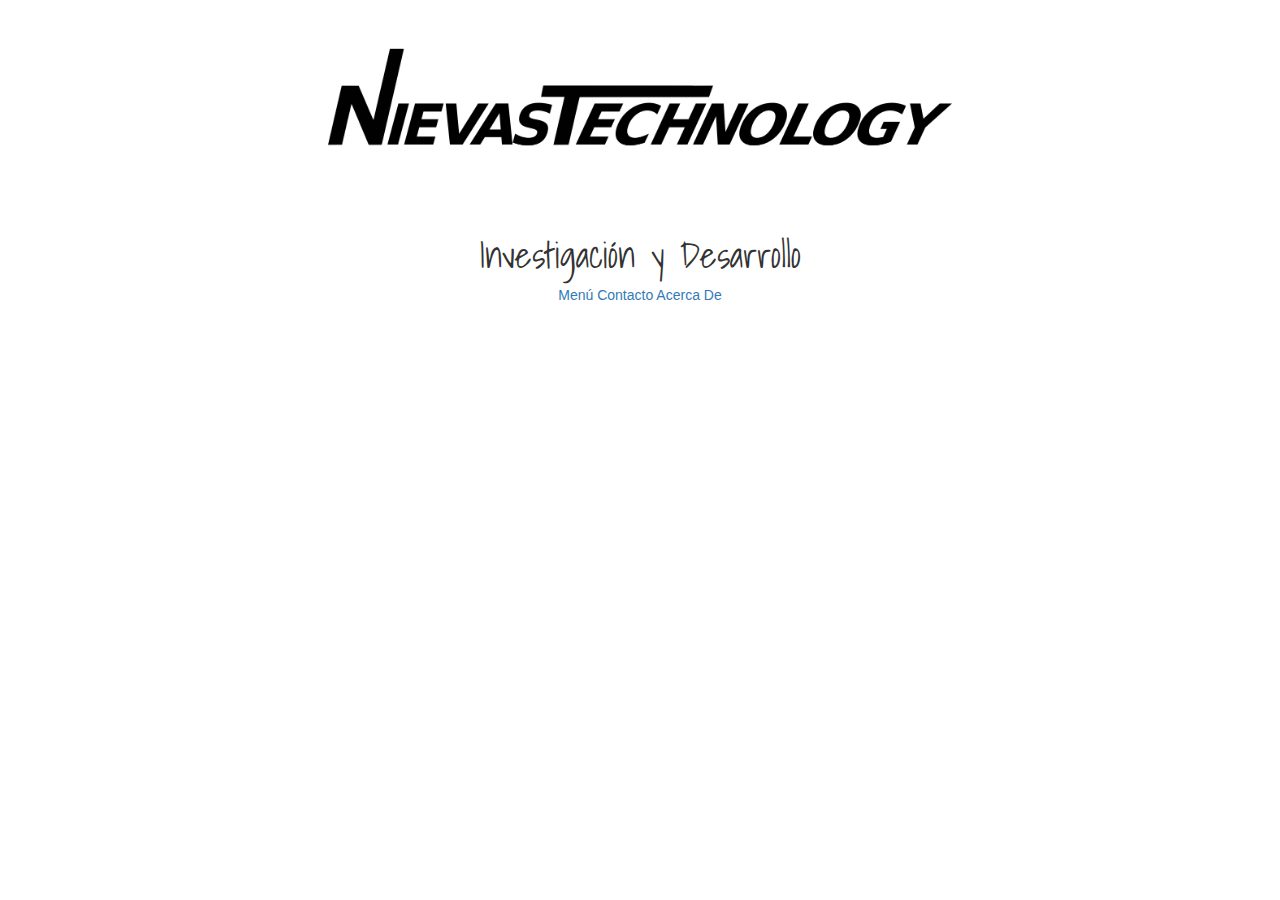
<file: index.html>
<!DOCTYPE html>
<head>
		<meta http-equiv="content-type" content="text/html; charset=utf-8">
		<link rel="stylesheet" href="css/main.css"<>
		<link href='https://fonts.googleapis.com/css?family=Ultra' rel='stylesheet' type='text/css'>
		<link href='https://fonts.googleapis.com/css?family=Shadows+Into+Light' rel='stylesheet' type='text/css'>
		<link rel="stylesheet" href="https://maxcdn.bootstrapcdn.com/bootstrap/3.3.6/css/bootstrap.min.css"<>
		<title>Nievas Technology</title>
				
	</head>

	<body>	
		
	
	
		<div class= "col-md-12 center-block text-center" >
		<img src="img/logo_NievasTechnology_large.png" alt="">
		<h1 class="shadow-fuente" >Investigación y Desarrollo</h1>
		<a href="res/menu.html">Menú</a>
        <a href="./res/contacto.html">Contacto</a>
		<a href="res/acerca.html">Acerca De</a>
	</div>
	
	
	</body>	
</html>
</file>
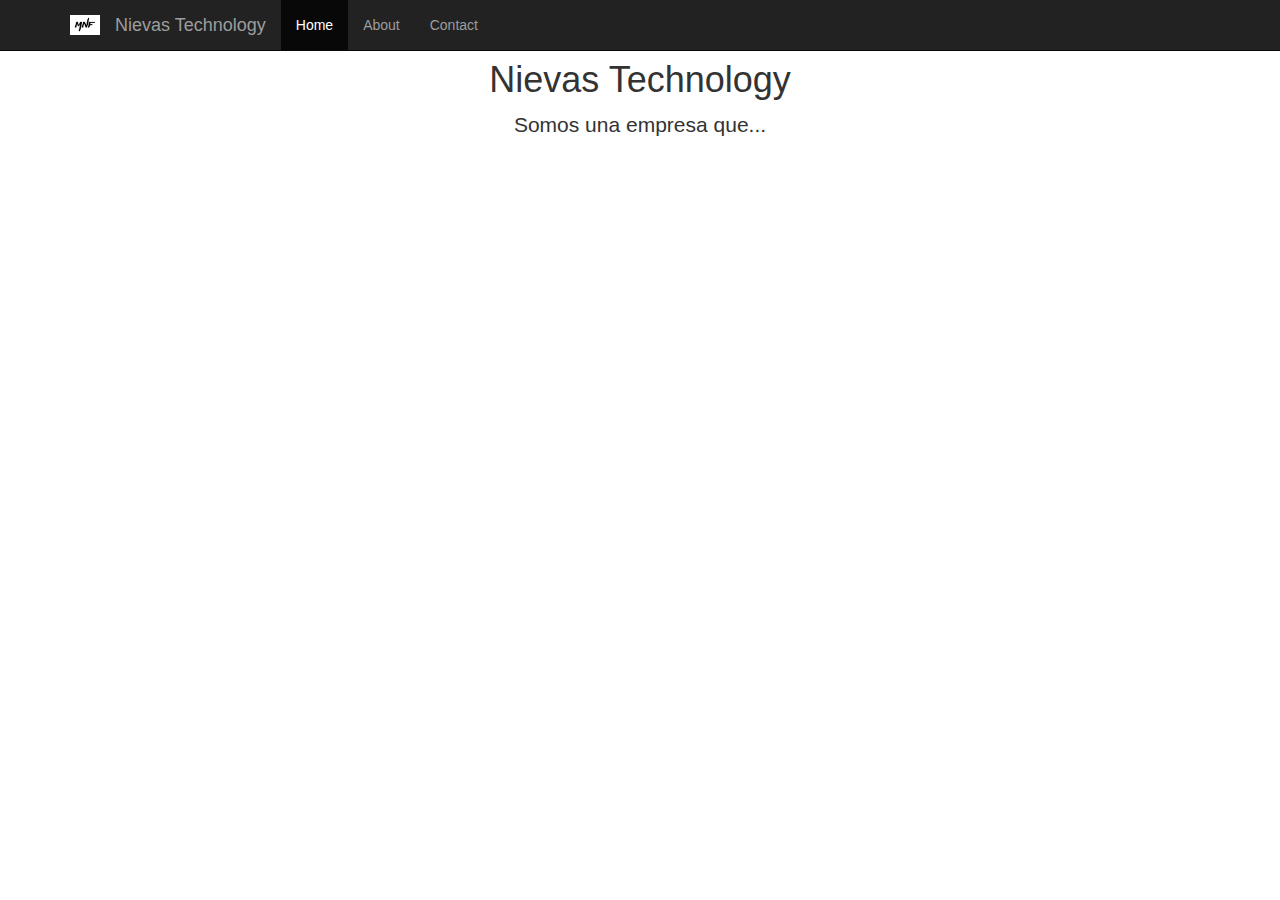
<file: res/acerca.html>
<!DOCTYPE html>
<head>
	<meta http-equiv="content-type" content="text/html; charset=utf-8">
	<link rel="stylesheet" href="https://maxcdn.bootstrapcdn.com/bootstrap/3.3.6/css/bootstrap.min.css">
	<link rel="stylesheet" href="../css/main.css">
	<title>Nievas Technology</title>
    <script src="https://ajax.googleapis.com/ajax/libs/jquery/1.12.0/jquery.min.js"></script>
    <script src="http://maxcdn.bootstrapcdn.com/bootstrap/3.3.6/js/bootstrap.min.js"></script>
<style>
    .carousel-inner > .item > img,
    .carousel-inner > .item > a > img {
    width: 70%;
    margin: auto;
  }
  </style>
	</head>
<body>		
    <nav class="navbar navbar-inverse navbar-fixed-top ">

	    <div class="container">
		    <div class="navbar-header">
			    <button type="button" class="navbar-toggle collapsed" data-toggle="collapse" data-target="#navbar" aria-expanded="false" aria-controls="navbar">
			    <span class="sr-only">Toggle navigation</span>
			    <span class="icon-bar"></span>
			    <span class="icon-bar"></span>
			    <span class="icon-bar">
			    </span>
			    </button>
		    <img src="../img/LOGO_MARTIN.jpg" class="imagen_logo_chica navbar-brand ">
	     	<a class="navbar-brand" href="#">Nievas Technology</a>
		    </div>
	            <div id="navbar" class="collapse navbar-collapse">
		    <ul class="nav navbar-nav">
			    <li class="active"><a href="../res/menu.html">Home</a></li>
			    <li><a href="#about">About</a></li>
			    <li><a href="#contact">Contact</a></li>
		    </ul>

	</div><!--/.nav-collapse -->
	</nav>
<div class="container">

      <div class="about-texto">
        <h1>Nievas Technology</h1>
        <p class="lead">Somos una empresa que...</p>
      </div>

</div><!-- /.container -->



<body>
</file>
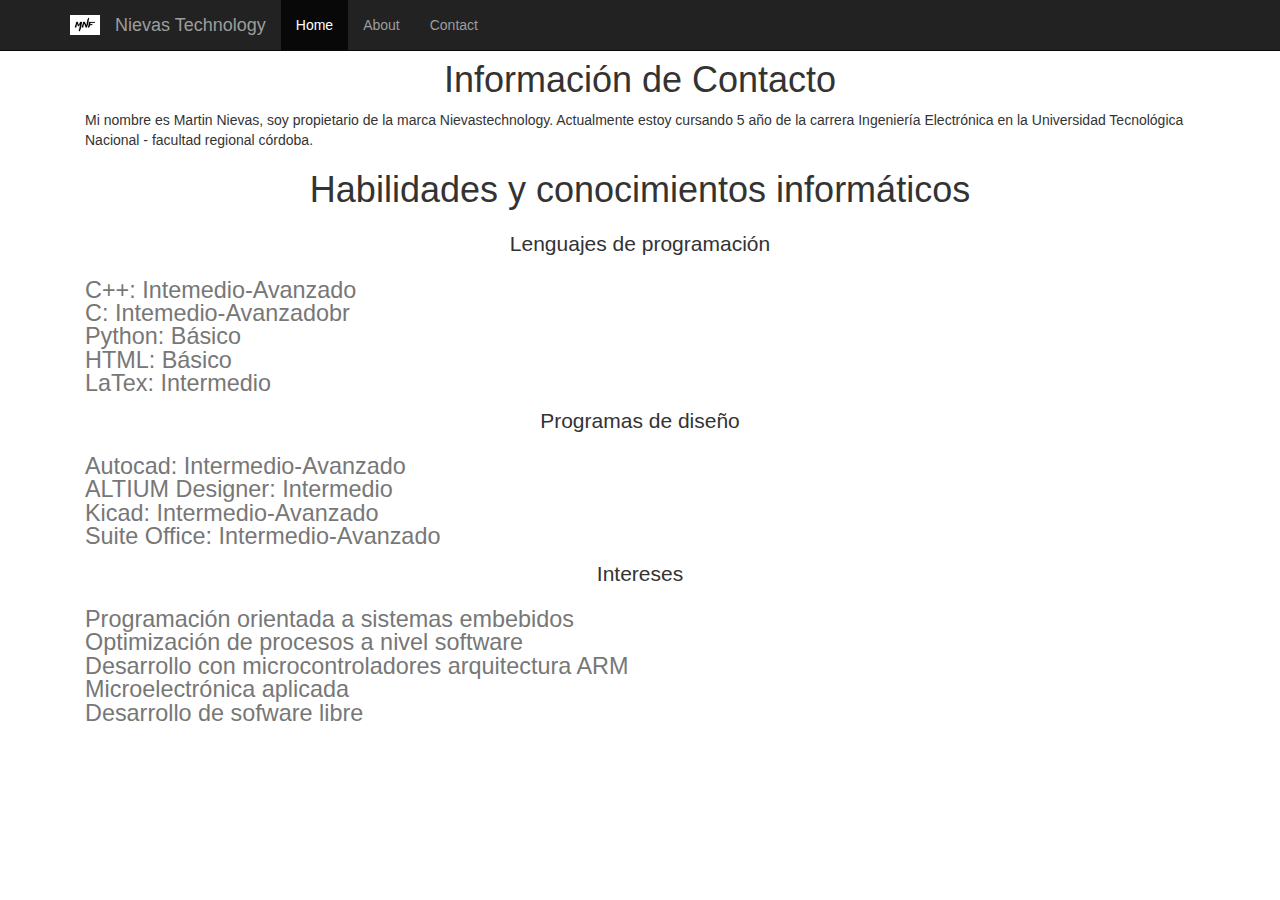
<file: res/contacto.html>
<!DOCTYPE html>
<head>
	<meta http-equiv="content-type" content="text/html; charset=utf-8">
	<link rel="stylesheet" href="https://maxcdn.bootstrapcdn.com/bootstrap/3.3.6/css/bootstrap.min.css">
	<link rel="stylesheet" href="../css/main.css">
	<title>Nievas Technology</title>
    <script src="https://ajax.googleapis.com/ajax/libs/jquery/1.12.0/jquery.min.js"></script>
    <script src="http://maxcdn.bootstrapcdn.com/bootstrap/3.3.6/js/bootstrap.min.js"></script>
<style>
    .carousel-inner > .item > img,
    .carousel-inner > .item > a > img {
    width: 70%;
    margin: auto;
  }
  </style>
	</head>
<body>		
    <nav class="navbar navbar-inverse navbar-fixed-top ">

	    <div class="container">
		    <div class="navbar-header">
			    <button type="button" class="navbar-toggle collapsed" data-toggle="collapse" data-target="#navbar" aria-expanded="false" aria-controls="navbar">
			    <span class="sr-only">Toggle navigation</span>
			    <span class="icon-bar"></span>
			    <span class="icon-bar"></span>
			    <span class="icon-bar">
			    </span>
			    </button>
		    <img src="../img/LOGO_MARTIN.jpg" class="imagen_logo_chica navbar-brand ">
	     	<a class="navbar-brand" href="#">Nievas Technology</a>
		    </div>
	            <div id="navbar" class="collapse navbar-collapse">
		    <ul class="nav navbar-nav">
			    <li class="active"><a href="../res/menu.html">Home</a></li>
			    <li><a href="#about">About</a></li>
			    <li><a href="#contact">Contact</a></li>
		    </ul>

	</div><!--/.nav-collapse -->
	</nav>
<div class="container">

      <div class="about-texto">
        <h1>Información de Contacto </h1>
        <p class="font-size: normal text-left">Mi nombre es Martin Nievas, soy propietario de la marca Nievastechnology. Actualmente estoy cursando 5 año de la carrera Ingeniería Electrónica en la Universidad Tecnológica Nacional - facultad regional córdoba.
       </p>



<h1>Habilidades y conocimientos informáticos<br />
<h1>
<p class="lead">Lenguajes de programación </p>
<p class="font-size: small text-left">
C++: Intemedio-Avanzado <br>
C: Intemedio-Avanzadobr <br>
Python: Básico <br>    
HTML: Básico <br>
LaTex: Intermedio <br>


</p>

<p class="lead">Programas de diseño</p>
<p class="font-size: small text-left">
Autocad: Intermedio-Avanzado <br>
ALTIUM Designer: Intermedio <br>
Kicad: Intermedio-Avanzado <br>
Suite Office: Intermedio-Avanzado <br>


</p>

<p class="lead">Intereses</p>
<p class="font-size: small text-left">
Programación orientada a sistemas embebidos <br>
Optimización de procesos a nivel software <br>
Desarrollo con microcontroladores arquitectura ARM <br>
Microelectrónica aplicada <br>
Desarrollo de sofware libre <br>


</div>

</div><!-- /.container -->



<body>
</file>
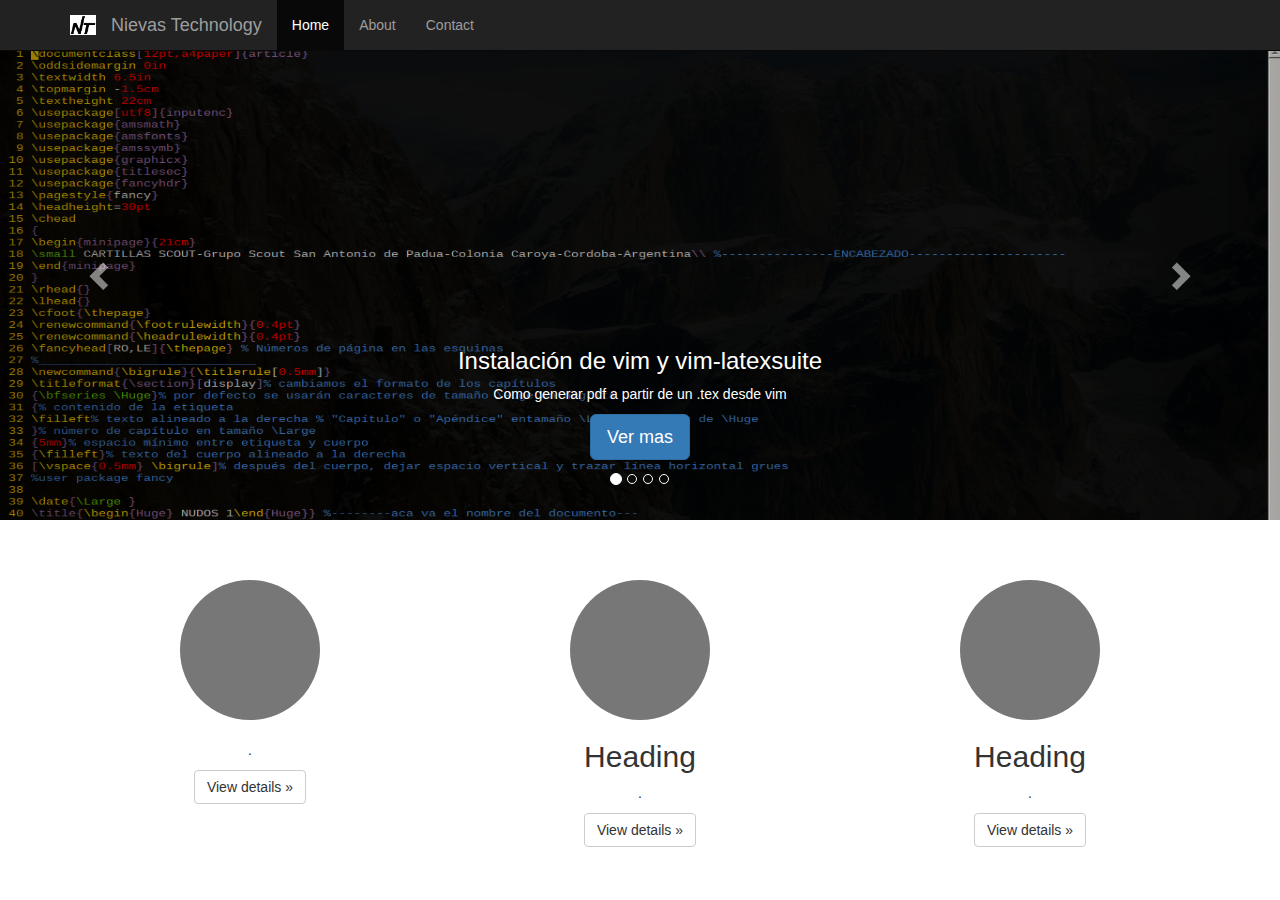
<file: res/menu.html>
<!DOCTYPE html>
<head>
	<meta http-equiv="content-type" content="text/html; charset=utf-8">
	<link rel="stylesheet" href="https://maxcdn.bootstrapcdn.com/bootstrap/3.3.6/css/bootstrap.min.css"<>
	<link rel="stylesheet" href="../css/main.css"<>
	<title>Nievas Technology</title>
    <script src="https://ajax.googleapis.com/ajax/libs/jquery/1.12.0/jquery.min.js"></script>
    <script src="http://maxcdn.bootstrapcdn.com/bootstrap/3.3.6/js/bootstrap.min.js"></script>
<style>
    .carousel-inner > .item > img,
    .carousel-inner > .item > a > img {
    width: 70%;
    margin: auto;
  }
  </style>
	</head>
<body>		
    <nav class="navbar navbar-inverse navbar-fixed-top ">

	    <div class="container">
		    <div class="navbar-header">
			    <button type="button" class="navbar-toggle collapsed" data-toggle="collapse" data-target="#navbar" aria-expanded="false" aria-controls="navbar">
			    <span class="sr-only">Toggle navigation</span>
			    <span class="icon-bar"></span>
			    <span class="icon-bar"></span>
			    <span class="icon-bar">
			    </span>
			    </button>
		    <img src="../img/logo_NievasTechnology.png" class="imagen_logo_chica navbar-brand ">
	     	<a class="navbar-brand" href="#">Nievas Technology</a>
		    </div>
	            <div id="navbar" class="collapse navbar-collapse">
		    <ul class="nav navbar-nav">
			    <li class="active"><a href="#">Home</a></li>
			    <li><a href="../res/acerca.html">About</a></li>
			    <li><a href="../res/contacto.html">Contact</a></li>
		    </ul>									        </div><!--/.nav-collapse -->
		    </div>
	    </nav>
	
	     <!-- Main jumbotron for a primary marketing message or call to action -->
	    <!--<div class="jumbotron">
	    <div class="container">
	    <h1>Bienvenidos</h1>
	    <p>Aca va una descripcion</p>
	    <p><a class="btn btn-primary btn-lg" href="#" role="button">Conozca mas &raquo;</a></p>
	    </div>
	    </div>
	    -->
        <br>
  <div id="myCarousel" class="carousel slide" data-ride="carousel">
    <!-- Indicators -->
    <ol class="carousel-indicators">
      <li data-target="#myCarousel" data-slide-to="0" class="active"></li>
      <li data-target="#myCarousel" data-slide-to="1"></li>
      <li data-target="#myCarousel" data-slide-to="2"></li>
      <li data-target="#myCarousel" data-slide-to="3"></li>
    </ol>

    <!-- Wrapper for slides -->
    <div class="carousel-inner" role="listbox">

      <div class="item active">
	 <img src="../img/vim_latexsuite_tutorial.png" alt=""class="imagen_logo_chica" >
        <div class="carousel-caption">
          <h3>Instalación de vim y vim-latexsuite</h3>
          <p> Como generar pdf a partir de un .tex desde vim</p>
	  <p><a class="btn btn-lg btn-primary" href="../res/vim_latexsuite/vim_latexsuite.html" role="button">Ver mas</a></p> 
        </div>
      </div>
      <div class="item">
	 <img src="../img/fuente_kicad.jpg" alt=""class="imagen_logo_chica" >
         <div class="carousel-caption">
          <h3>Fuente Alimentación de Laboratorio</h3>
          <p>Diseño y fabricación</p>
	  <p><a class="btn btn-lg btn-primary" href="../res/fuente/fuente.html" role="button">Ver mas</a></p> 
        </div> 
      </div>

      <div class="item">
         <div class="carousel-caption">
          <h3>Linterna Frontal Con funciones</h3>
          <p>Explicación del código y circuitos</p>
        </div>
      </div>
    

      <div class="item">
        <div class="carousel-caption">
          <h3>Agregar Tema</h3>
          <p>Seguir agregando</p>
        </div>
      </div>
  
    </div>

    <!-- Left and right controls -->
    <a class="left carousel-control" href="#myCarousel" role="button" data-slide="prev">
      <span class="glyphicon glyphicon-chevron-left" aria-hidden="true"></span>
      <span class="sr-only">Previous</span>
    </a>
    <a class="right carousel-control" href="#myCarousel" role="button" data-slide="next">
      <span class="glyphicon glyphicon-chevron-right" aria-hidden="true"></span>
      <span class="sr-only">Next</span>
    </a>
  </div>

 </div>
<!-- ########## CIRCULOS################# -->

    <div class="container marketing">

      <!-- Three columns of text below the carousel -->
      <div class="row">
        <div class="col-lg-4">
          <img class="img-circle" src="[data-uri]" alt="Generic placeholder image" width="140" height="140">
          <h2></h2>
          <p>.</p>
          <p><a class="btn btn-default" href="#" role="button">View details &raquo;</a></p>
        </div><!-- /.col-lg-4 -->
        <div class="col-lg-4">
          <img class="img-circle" src="[data-uri]" alt="Generic placeholder image" width="140" height="140">
          <h2>Heading</h2>
          <p>.</p>
          <p><a class="btn btn-default" href="#" role="button">View details &raquo;</a></p>
        </div><!-- /.col-lg-4 -->
        <div class="col-lg-4">
          <img class="img-circle" src="[data-uri]" alt="Generic placeholder image" width="140" height="140">
          <h2>Heading</h2>
          <p>.</p>
          <p><a class="btn btn-default" href="#" role="button">View details &raquo;</a></p>
        </div><!-- /.col-lg-4 -->
      </div><!-- /.row -->





	
</body>
	
	<body>
</file>
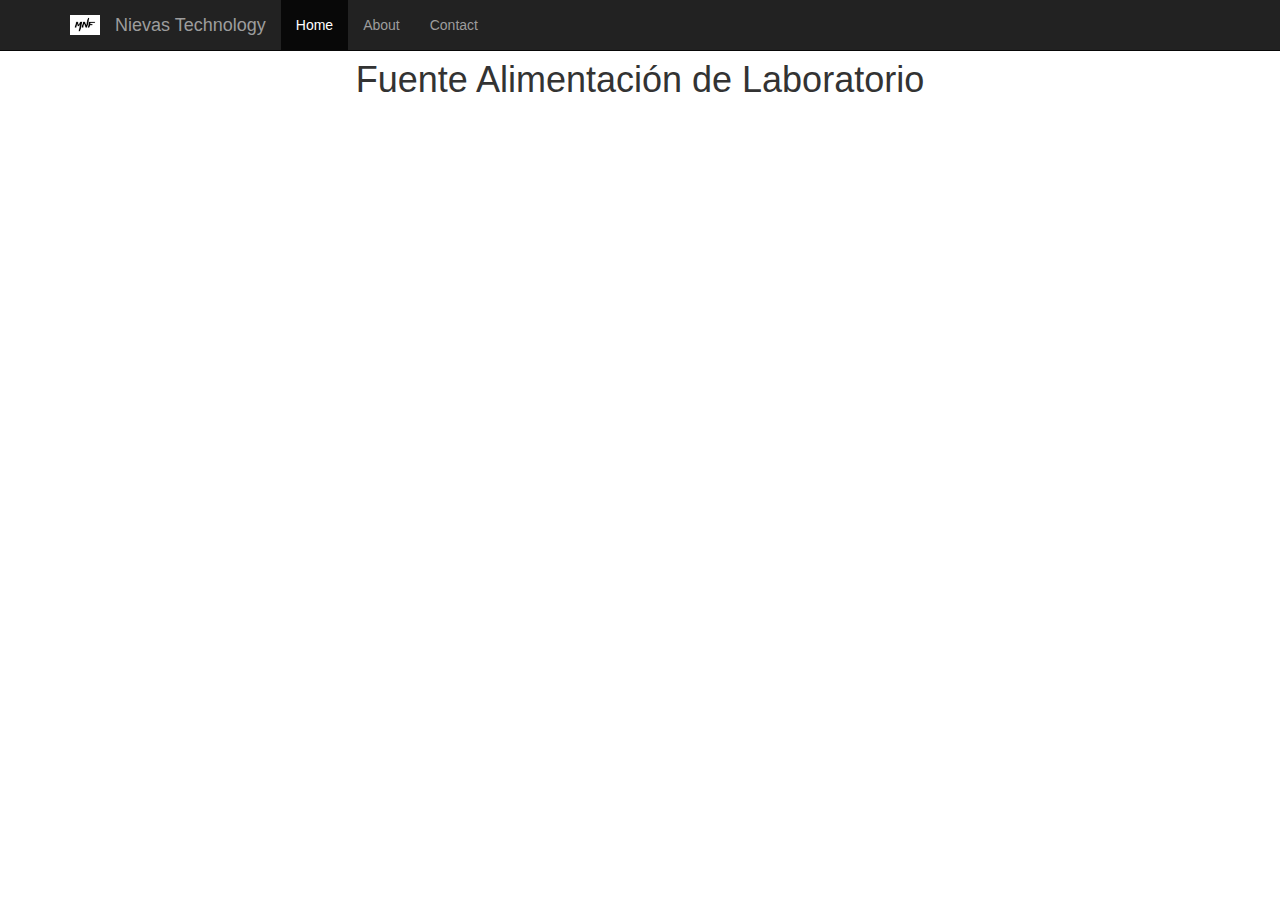
<file: res/fuente/fuente.html>
<!DOCTYPE html>
<head>
	<meta http-equiv="content-type" content="text/html; charset=utf-8">
	<link rel="stylesheet" href="https://maxcdn.bootstrapcdn.com/bootstrap/3.3.6/css/bootstrap.min.css">
	<link rel="stylesheet" href="../../css/main.css">
	<title>Nievas Technology</title>
    <script src="https://ajax.googleapis.com/ajax/libs/jquery/1.12.0/jquery.min.js"></script>
    <script src="http://maxcdn.bootstrapcdn.com/bootstrap/3.3.6/js/bootstrap.min.js"></script>
<style>
    .carousel-inner > .item > img,
    .carousel-inner > .item > a > img {
    width: 70%;
    margin: auto;
  }
  </style>
	</head>
<body>		
    <nav class="navbar navbar-inverse navbar-fixed-top ">

	    <div class="container">
		    <div class="navbar-header">
			    <button type="button" class="navbar-toggle collapsed" data-toggle="collapse" data-target="#navbar" aria-expanded="false" aria-controls="navbar">
			    <span class="sr-only">Toggle navigation</span>
			    <span class="icon-bar"></span>
			    <span class="icon-bar"></span>
			    <span class="icon-bar">
			    </span>
			    </button>
		    <img src="../../img/LOGO_MARTIN.jpg" class="imagen_logo_chica navbar-brand ">
	     	<a class="navbar-brand" href="#">Nievas Technology</a>
		    </div>
	            <div id="navbar" class="collapse navbar-collapse">
		    <ul class="nav navbar-nav">
			    <li class="active"><a href="../menu.html">Home</a></li>
			    <li><a href="#about">About</a></li>
			    <li><a href="#contact">Contact</a></li>
		    </ul>

	</div><!--/.nav-collapse -->
	</nav>
<div class="container">

      <div class="about-texto">
        <h1>Fuente Alimentación de Laboratorio</h1>
        <p class="lead"></p>
      </div>

</div><!-- /.container -->



<body>
</file>
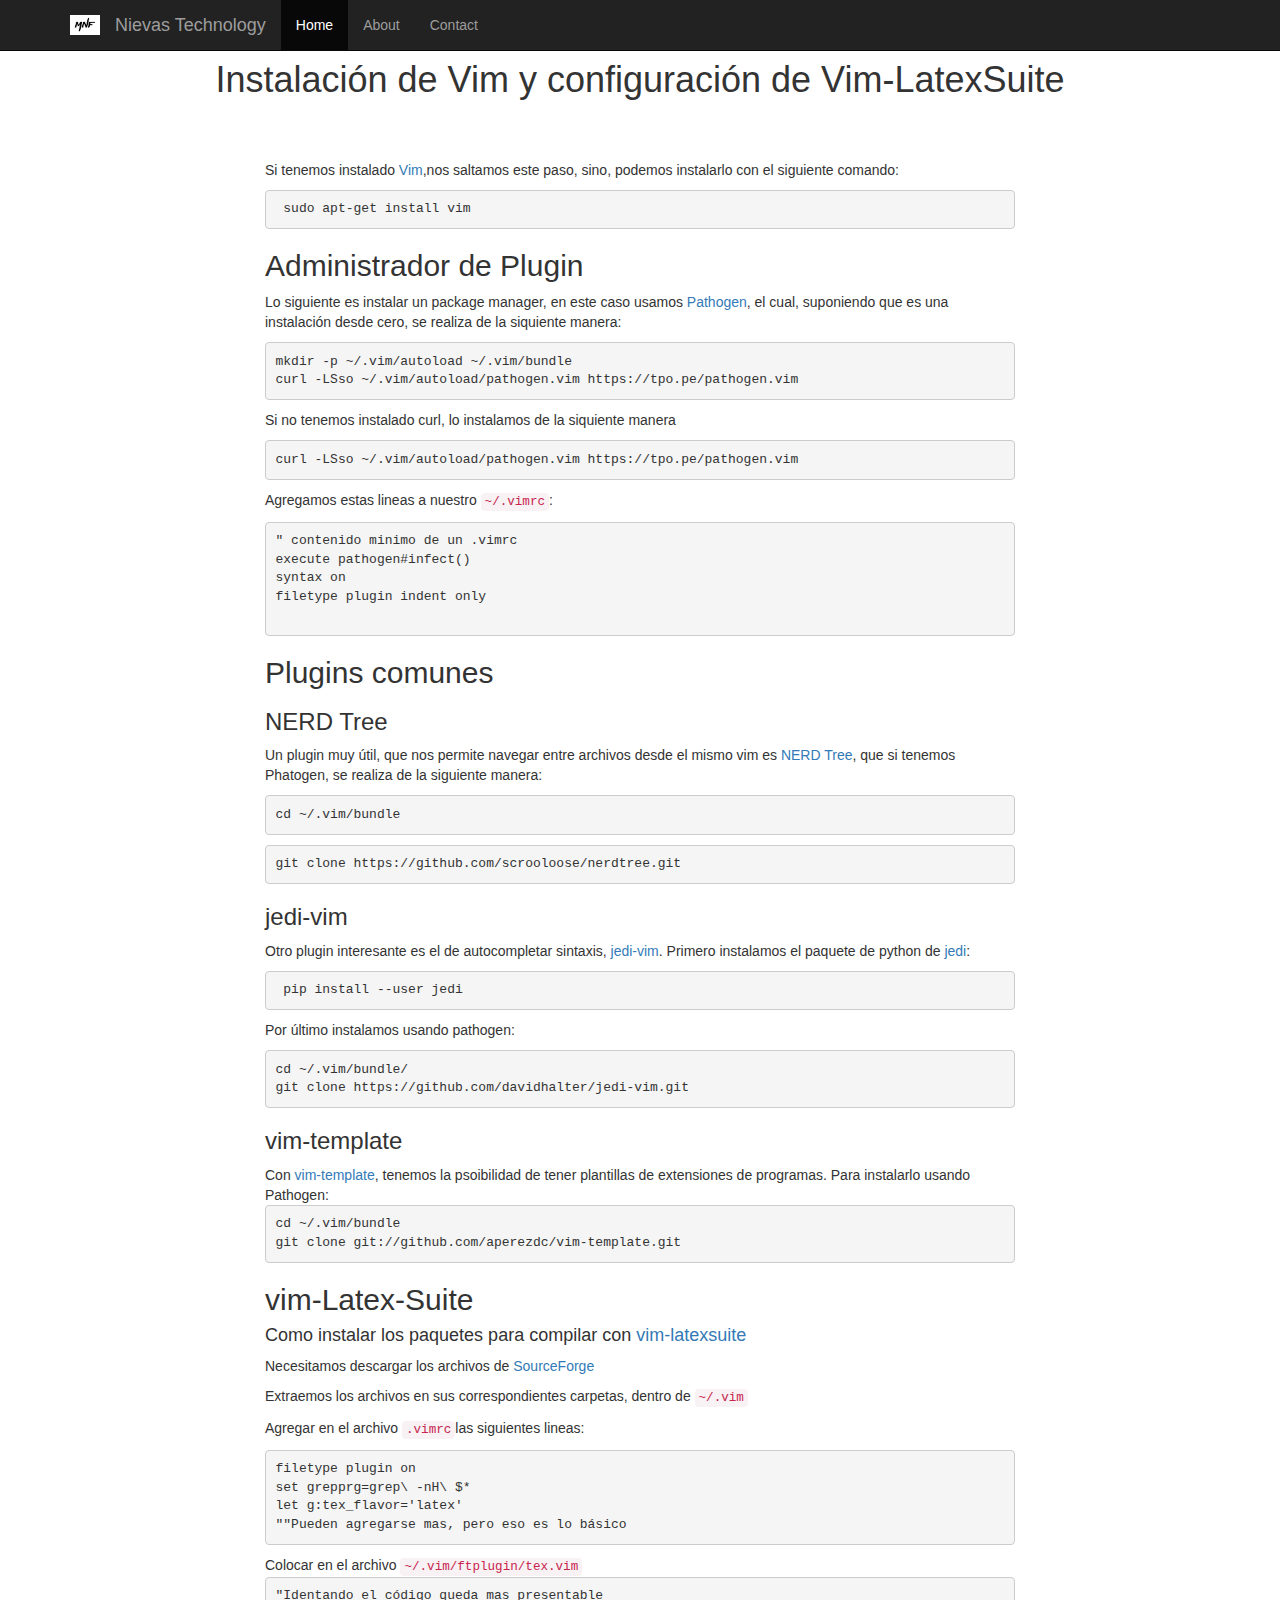
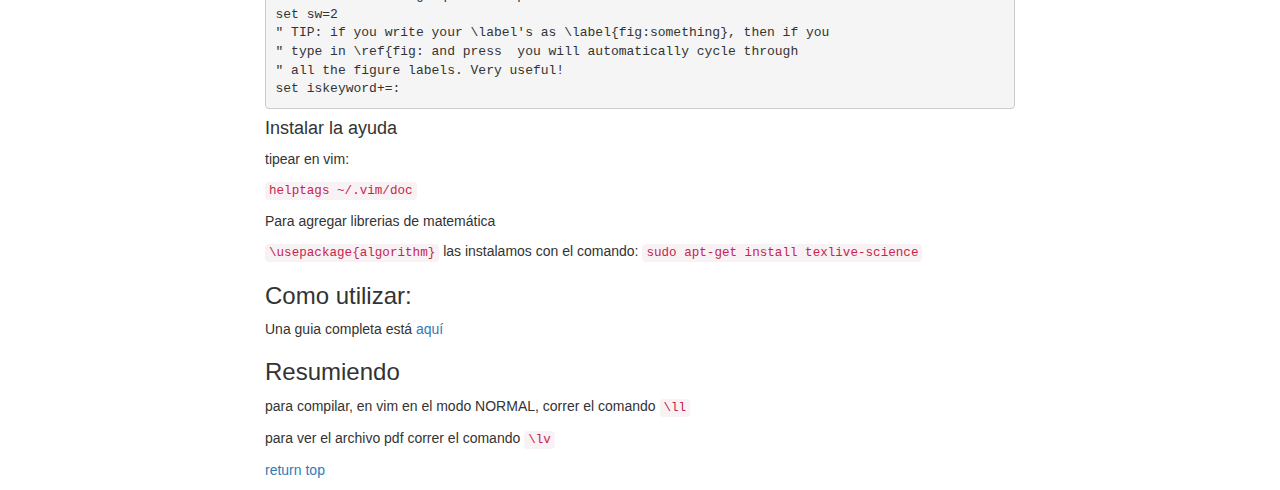
<file: res/vim_latexsuite/vim_latexsuite.html>
<!DOCTYPE html>
<head>
	<meta http-equiv="content-type" content="text/html; charset=utf-8">
	<link rel="stylesheet" href="https://maxcdn.bootstrapcdn.com/bootstrap/3.3.6/css/bootstrap.min.css">
	<link rel="stylesheet" href="../../css/main.css">
	<title>Nievas Technology</title>
    <script src="https://ajax.googleapis.com/ajax/libs/jquery/1.12.0/jquery.min.js"></script>
    <script src="http://maxcdn.bootstrapcdn.com/bootstrap/3.3.6/js/bootstrap.min.js"></script>
<style>
    .carousel-inner > .item > img,
    .carousel-inner > .item > a > img {
    width: 70%;
    margin: auto;
  }
  </style>
	</head>
<body>		
    <nav class="navbar navbar-inverse navbar-fixed-top ">

	    <div class="container">
		    <div class="navbar-header">
			    <button type="button" class="navbar-toggle collapsed" data-toggle="collapse" data-target="#navbar" aria-expanded="false" aria-controls="navbar">
			    <span class="sr-only">Toggle navigation</span>
			    <span class="icon-bar"></span>
			    <span class="icon-bar"></span>
			    <span class="icon-bar">
			    </span>
			    </button>
		    <img src="../../img/LOGO_MARTIN.jpg" class="imagen_logo_chica navbar-brand ">
	     	<a class="navbar-brand" href="#">Nievas Technology</a>
		    </div>
	            <div id="navbar" class="collapse navbar-collapse">
		    <ul class="nav navbar-nav">
			    <li class="active"><a href="../menu.html">Home</a></li>
			    <li><a href="#about">About</a></li>
			    <li><a href="#contact">Contact</a></li>
		    </ul>

	</div><!--/.nav-collapse -->
	</nav>
<div class="container">

      <div class="about-texto">
        <h1>Instalación de Vim y configuración de Vim-LatexSuite</h1>
        <p class="lead"></p>
      </div>

</div><!-- /.container -->
 <article>
        <div class="container">
            <div class="row">
                <div class="col-lg-8 col-lg-offset-2 col-md-10 col-md-offset-1">
                        <p>Si tenemos instalado <a href="http://www.vim.org/">Vim</a>,nos saltamos este paso, sino, podemos instalarlo con el siguiente comando:</p>
<p>
<div class="highlight-bash"><div class="highlight"><pre><span class="nv"> </span>sudo apt-get install vim</pre></div>
</div>

<h2 class="section-heading">Administrador de Plugin</h2>
<p>Lo siguiente es instalar un package manager, en este caso usamos <a href="https://github.com/tpope/vim-pathogen#">Pathogen</a>, el cual, suponiendo que es una instalación desde cero, se realiza de la siquiente manera: </p>

<div class="highlight-bash"><div class="highlight"><pre><span class="nv"></span>mkdir -p ~/.vim/autoload ~/.vim/bundle
curl -LSso ~/.vim/autoload/pathogen.vim https://tpo.pe/pathogen.vim</pre></div>
</div>
<p>Si no tenemos instalado curl, lo instalamos de la siquiente manera</p> 
<div class="highlight-bash"><div class="highlight"><pre><span class="nv"></span>curl -LSso ~/.vim/autoload/pathogen.vim https://tpo.pe/pathogen.vim</pre></div>
</div>
<p> </p>
<p>Agregamos estas lineas a nuestro <code>~/.vimrc</code>:</p>
<p></p>
<div class="highlight-bash"><div class="highlight"><pre><span class="nv"></span>" contenido minimo de un .vimrc
execute pathogen#infect()
syntax on
filetype plugin indent only
    </pre></div>
</div>

<h2 class="section-heading">Plugins comunes</h2>
<h3>NERD Tree</h3>
<p>Un plugin muy útil, que nos permite navegar entre archivos desde el mismo vim es <a href="https://github.com/scrooloose/nerdtree">NERD Tree</a>, que si tenemos Phatogen, se realiza de la siguiente manera: </p>
<div class="highlight-bash"><div class="highlight"><pre><span class="nv"></span>cd ~/.vim/bundle</pre></div>
</div>
<div class="highlight-bash"><div class="highlight"><pre><span class="nv"></span>git clone https://github.com/scrooloose/nerdtree.git</pre></div>
</div>
<h3>jedi-vim</h3>
<p>Otro plugin interesante es el de autocompletar sintaxis, <a href="https://github.com/davidhalter/jedi-vim">jedi-vim</a>. Primero instalamos el paquete de python de <a href="https://github.com/davidhalter/jedi">jedi</a>: </p>
<div class="highlight-bash"><div class="highlight"><pre><span class="nv"></span> pip install --user jedi</pre></div>
</div>
<p>Por último instalamos usando pathogen:</p>
<div class="highlight-bash"><div class="highlight"><pre><span class="nv"></span>cd ~/.vim/bundle/
git clone https://github.com/davidhalter/jedi-vim.git
</pre></div>
</div>
<h3>vim-template</h3>
Con <a href="https://github.com/aperezdc/vim-template#">vim-template</a>, tenemos la psoibilidad de tener plantillas de extensiones de programas. Para instalarlo usando Pathogen:

<div class="highlight-bash"><div class="highlight"><pre><span class="nv"></span>cd ~/.vim/bundle
git clone git://github.com/aperezdc/vim-template.git
</pre></div>
</div>

<h2 class="section-heading">vim-Latex-Suite</h2>
<h4>Como instalar los paquetes para compilar con <a href="http://vim-latex.sourceforge.net/">vim-latexsuite</a></h4>
<p>Necesitamos descargar los archivos de <a href="https://sourceforge.net/projects/vim-latex/files/">SourceForge</a></p>

<p>Extraemos los archivos en sus correspondientes carpetas, dentro de <code>~/.vim</code></p>
  
<p>Agregar en el archivo <code>.vimrc</code>las siguientes lineas:</p>

<div class="highlight-bash"><div class="highlight"><pre><span class="nv"></span>filetype plugin on
set grepprg=grep\ -nH\ $*
let g:tex_flavor='latex'
""Pueden agregarse mas, pero eso es lo básico
</pre></div>
</div>

Colocar en el archivo <code>~/.vim/ftplugin/tex.vim</code>
<div class="highlight-bash"><div class="highlight"><pre><span class="nv"></span>"Identando el código queda mas presentable
set sw=2
" TIP: if you write your \label's as \label{fig:something}, then if you
" type in \ref{fig: and press <C-n> you will automatically cycle through
" all the figure labels. Very useful!
set iskeyword+=:
</pre></div>
</div>
<h4>Instalar la ayuda</h4>
<p>tipear en vim:</p>
<code>helptags ~/.vim/doc</code>
<p> </p>
<p>Para agregar librerias de matemática</p>
<code>\usepackage{algorithm}</code>
las instalamos con el comando:
<code>sudo apt-get install texlive-science</code>
<h3>Como utilizar:</h3>
Una guia completa está <a href="#//vim-lhttpsatex.sourceforge.net/documentation/latex-suite/index.html">aquí</a>
<h3>Resumiendo</h3>
<p>para compilar, en vim en el modo NORMAL, correr el comando <code>\ll</code></p>

<p>para ver el archivo pdf correr el comando <code>\lv</code></p>
                    <p> </p>
                    <p><a href="#">return top</a></p>
                </div>
            </div>
        </div>
    </article>

<body>
</file>
<file: css/main.css>
imagen_logo{
	width: 100px;


}
img{
max-width: 50%;
}
.imagen_logo_chica{
width:auto;

}
.img-flotante{
float:none;
}
.ultra-fuente{
font-family: 'Ultra', serif;
}
.shadow-fuente{
font-family: 'Shadows Into Light', cursive;
}
.about-texto{
  padding: 40px 15px;
  text-align: center;
}
}
/* CUSTOMIZE THE NAVBAR
-------------------------------------------------- */

/* Special class on .container surrounding .navbar, used for positioning it into place. */
.navbar-wrapper {
  position: absolute;
  top: 0;
  right: 0;
  left: 0;
  z-index: 20;
}

/* Flip around the padding for proper display in narrow viewports */
.navbar-wrapper > .container {
  padding-right: 0;
  padding-left: 0;
}
.navbar-wrapper .navbar {
  padding-right: 15px;
  padding-left: 15px;
}
.navbar-wrapper .navbar .container {
  width: auto;
}

/* CUSTOMIZE THE CAROUSEL
 * -------------------------------------------------- */
/* Carousel base class */
.carousel {
height: 500px;
margin-bottom: 60px;
}
 /* Since positioning the image, we need to help out the caption */
.carousel-caption {
z-index: 10;
}
/* Declare heights because of positioning of img element */
.carousel .item {
height: 500px;
background-color: #777;
}
.carousel-inner > .item > img {
position: absolute;
top: 0;
left: 0;
min-width: 100%;
height: 500px;
}
/* RESPONSIVE CSS
-------------------------------------------------- */

@media (min-width: 768px) {
  /* Navbar positioning foo */
  .navbar-wrapper {
    margin-top: 20px;
  }
  .navbar-wrapper .container {
    padding-right: 15px;
    padding-left: 15px;
  }
  .navbar-wrapper .navbar {
    padding-right: 0;
    padding-left: 0;
  }

  /* The navbar becomes detached from the top, so we round the corners */
  .navbar-wrapper .navbar {
    border-radius: 4px;
  }

  /*gBump up size of carousel content */
  
kcarousel-caption p {
    margin-bottom: 20px;
    font-size: 21px;
    line-height: 1.4;
  }

  .featurette-heading {
    font-size: 50px;
  }
}

@media (min-width: 992px) {
  .featurette-heading {
    margin-top: 120px;
  }
}

/* MARKETING CONTENT
-------------------------------------------------- */

/* Center align the text within the three columns below the carousel */
.marketing .col-lg-4 {
  margin-bottom: 20px;
  text-align: center;
}
.marketing h2 {
  font-weight: normal;
}
.marketing .col-lg-4 p {
  margin-right: 10px;
  margin-left: 10px;
}
</file>
